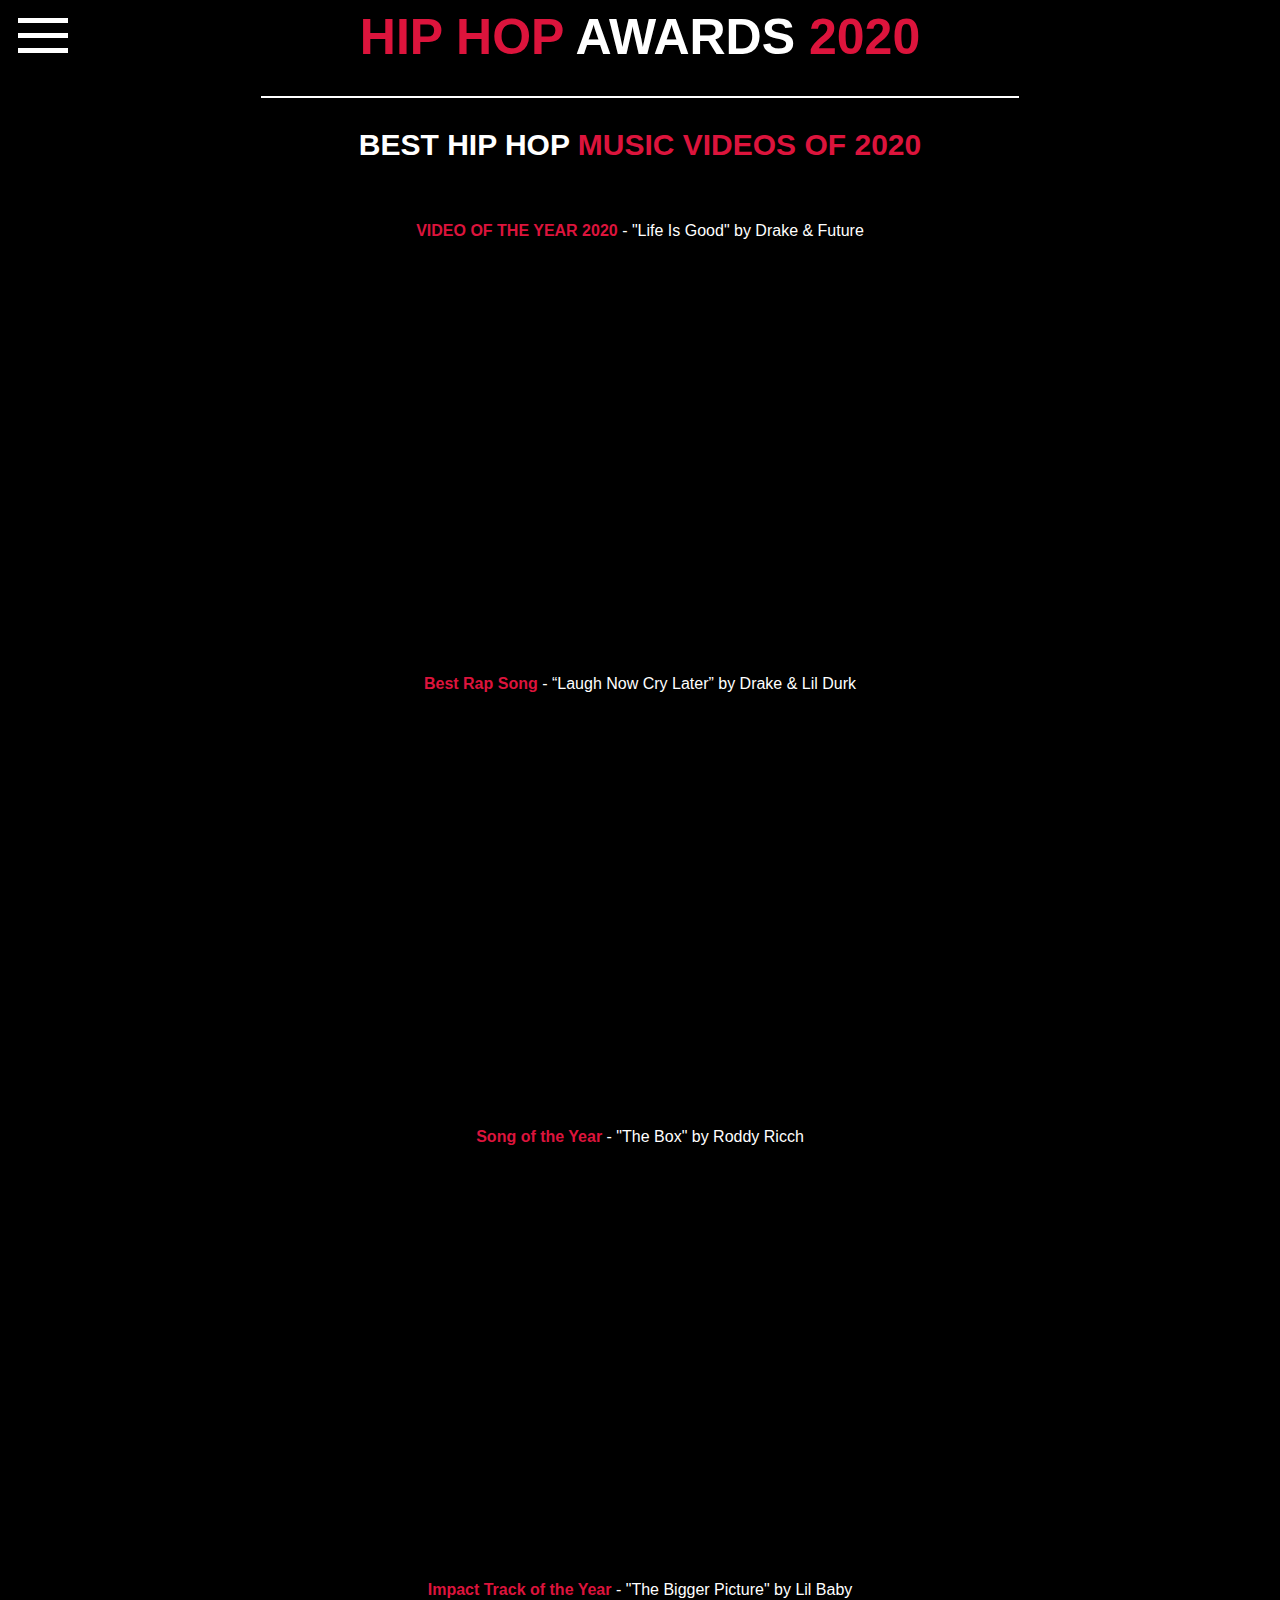
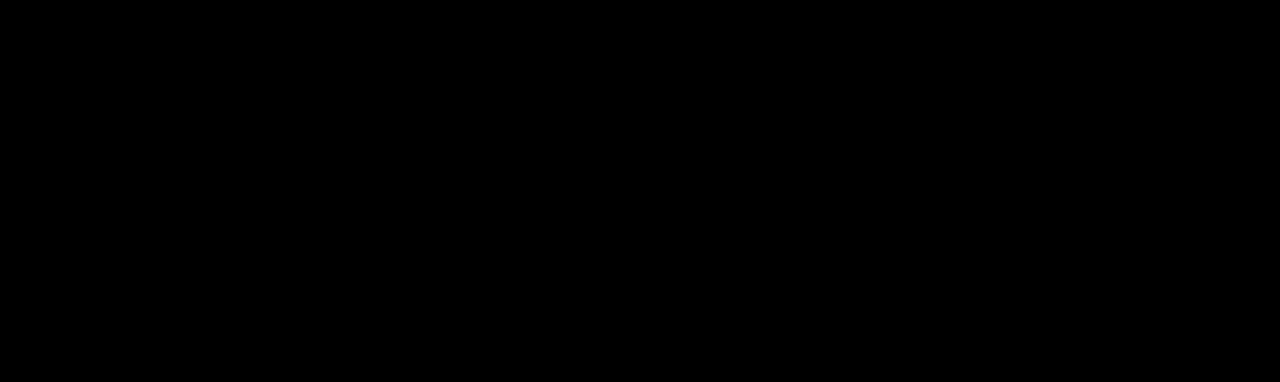
<file: videos.html>
<!DOCTYPE html>
<html lang="en">
<head>
    <meta charset="UTF-8">
    <meta name="viewport" content="width=device-width, initial-scale=1.0">
    <title>Hip Hop Hub</title>
    <link rel="stylesheet" href="videos.css">
    <link rel="shortcut icon" href="https://assets.scryptable.net/uploads/HHH.png">
</head>
<body>
    <div class="burgermenu" id="burger">
    <div class="line1" id="line1">
      
    </div>
    <div class="line2" id="line2">
      
    </div>
    <div class="line3" id="line3">
      
    </div>
  </div>
    <div class="links" id="links">
    <a href="/">Home</a>
    <a href="videos">Videos</a>
  </div>
  <div class="uppertext">
    <p>HIP HOP <span>AWARDS</span> 2020</p>
  </div>
<div class=horizontalline>
  
</div>
    <div class="loweruppertext">
    <p>BEST HIP HOP <span>MUSIC VIDEOS OF 2020</span></p>
  </div>
   <div class=videolink1text>
    <p><span>VIDEO OF THE YEAR 2020</span> - "Life Is Good" by Drake & Future</p>
   </div>
     <div class="videolink1">
   <iframe width="560" height="315" src="https://www.youtube.com/embed/l0U7SxXHkPY" frameborder="0" allow="accelerometer; autoplay; clipboard-write; encrypted-media; gyroscope; picture-in-picture" allowfullscreen></iframe>
   </div>
      <div class=videolink2text>
    <p><span>Best Rap Song</span> - “Laugh Now Cry Later” by Drake & Lil Durk</p>
   </div>
   <div class="videolink2">
    <iframe width="560" height="315" src="https://www.youtube.com/embed/JFm7YDVlqnI" frameborder="0" allow="accelerometer; autoplay; clipboard-write; encrypted-media; gyroscope; picture-in-picture" allowfullscreen></iframe>
    </div>
       <div class=videolink3text>
    <p><span>Song of the Year</span> - "The Box" by Roddy Ricch</p>
   </div>
    <div class="videolink3">
   <iframe width="560" height="315" src="https://www.youtube.com/embed/UNZqm3dxd2w" frameborder="0" allow="accelerometer; autoplay; clipboard-write; encrypted-media; gyroscope; picture-in-picture" allowfullscreen></iframe>
  </div>
          <div class=videolink4text>
    <p><span>Impact Track of the Year</span> - "The Bigger Picture" by Lil Baby</p>
   </div>
    <div class="videolink4">
   <iframe width="560" height="315" src="https://www.youtube.com/embed/_VDGysJGNoI" frameborder="0" allow="accelerometer; autoplay; clipboard-write; encrypted-media; gyroscope; picture-in-picture" allowfullscreen></iframe>
  </div>
  <script src="script.js"></script>
</body>
</html>
</file>
<file: videos.css>
body {
  background-color:#000;
  font-family: sans-serif;
}

.uppertext {
  text-align:center;
  color:#dc143c;
  font-size:50px;
  font-weight:800;
  margin-bottom:30px;
}

.uppertext span {
  text-align:center;
  color:white;
}
  
  .horizontalline { 
    margin-left: 20%; margin-right: 20%; height: 2px; background-color: white; 
  }
  
.loweruppertext {
  font-size:30px;
  color:white;
  font-weight:bold;
  text-align:center;
  margin-top:30px;
}

.loweruppertext span {
  color:#dc143c;
  margin-top:30px;
}

.videolink1 {
display: flex; justify-content: center;
}

.videolink1text {
  color:white;
  text-align:center;
  padding:60px;
}

.videolink1text span {
  color:#dc143c;
  font-weight:BOLD;
}

.videolink2text {
  color:white;
  text-align:center;
  padding:60px;
}

.videolink2text span {
  color:#dc143c;
  font-weight:BOLD;
}

.videolink3text {
  color:white;
  text-align:center;
  padding:60px;
}

.videolink3text span {
  color:#dc143c;
  font-weight:BOLD;
}

.videolink2 {
display: flex; justify-content: center;
}

.videolink3 {
display: flex; justify-content: center;
}

.videolink4text {
  color:white;
  text-align:center;
  padding:60px;
}

.videolink4text span {
  color:#dc143c;
  font-weight:BOLD;
}

.videolink4 {
display: flex; justify-content: center;
}

.burgermenu div {
  background-color:white;
  height:5px;
  width:50px;
  margin:10px;
}

.burgermenu {
  position:absolute;
  z-index:3;
  cursor:pointer;
}

.links a {
  text-decoration:none;
  color:white;
  font-weight:bold;
  margin-right:20px;
  transition:0.5s;
}

.links a:hover {
  color:lightblue;
  transition:0.5s;
}

.links {
  position:absolute;
  z-index:3;
  margin-left:65px;
  padding:19px;
  opacity:0;
  transform: translateY(-100%);
  transition:opacity 0.5s ease, transform 0.5s ease;
}

.linksactive {
  opacity:100;
  transform: translateY(0%);
  transition:opacity 0.5s ease, transform 0.5s ease;
}

.line1 {
  transition: transform 0.5s ease;
}

.line1active {
  transform: rotate(-45deg) translate(-13px,8px);
  transition: transform 0.5s ease;
}

.line2 {
  opacity:100;
  transition: opacity 0.5s ease;
}

.line2active {
  opacity:0;
  transition: opacity 0.5s ease;
}

.line3 {
  transition: transform 0.5s ease;
}

.line3active {
  transform: rotate(45deg) translate(-12px,-8px);
  transition: transform 0.5s ease;
}

p { margin: 0; }

/* Denne koden er for å endre på scrollbaren */

::-webkit-scrollbar {
  width: 10px;
}

::-webkit-scrollbar-track {
  background: #101010;
}

::-webkit-scrollbar-thumb {
  background: #080808;
}

::-webkit-scrollbar-thumb:hover {
  background: #000;
}
</file>
